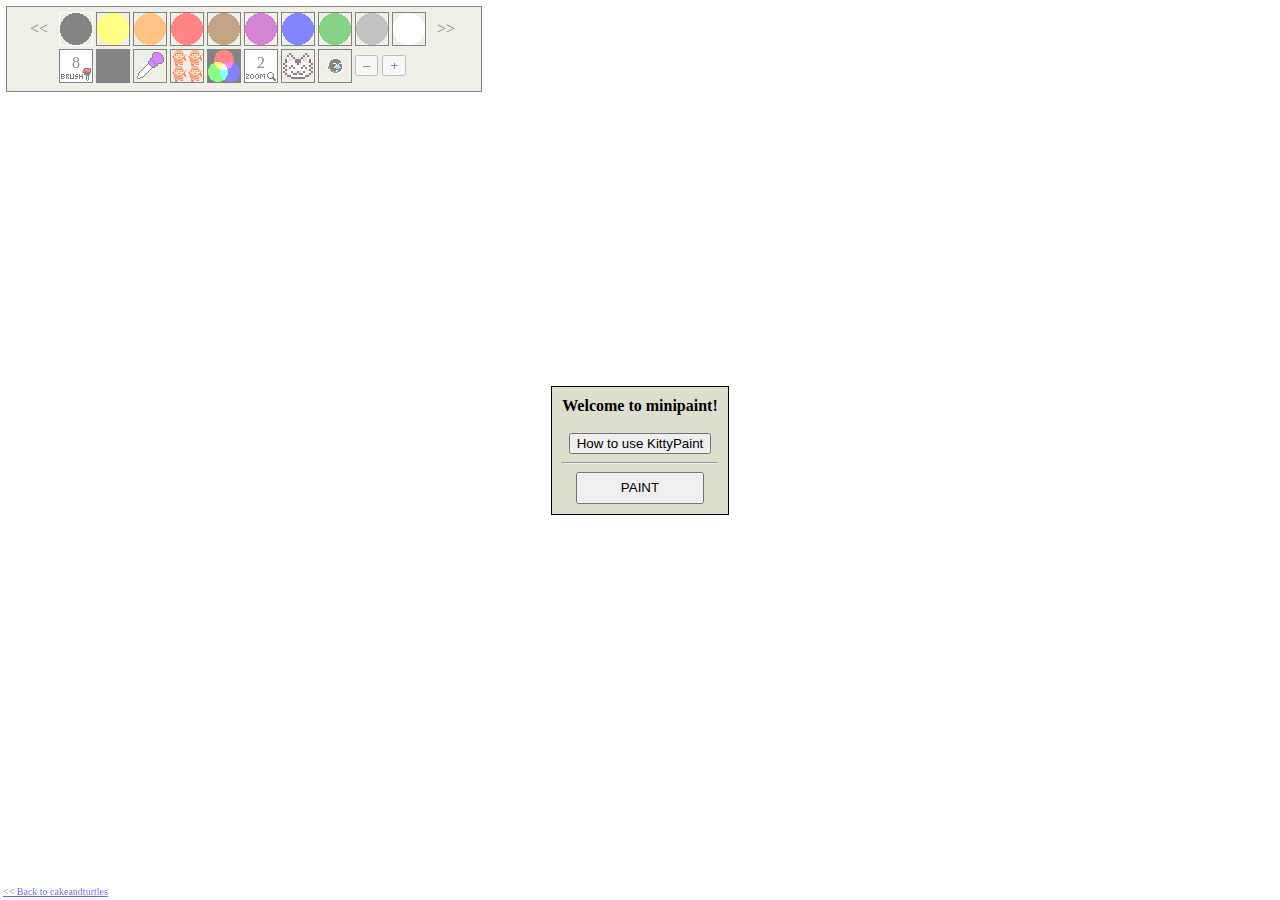
<file: index.html>
<html><head>
    <title>minipaint_~;</title>
    
    <meta name="viewport" content="width=device-width" />
	<meta name="viewport" content="width=device-width, initial-scale=1, maximum-scale=1, user-scalable=0"/>
    
	<link rel="shortcut icon" href="./favicon.ico" />
    <link rel="stylesheet" type="text/css" href="slime/css/default.css"/>
    <link rel="stylesheet" type="text/css" href="slime/css/login.css"/>
</head>
<body onclick="toggleBrushSizeOff();toggleZoomOff();toggleSizeOff();">

    <!-- login_popup -->
    <div id="white_login_screen">&nbsp;</div>
    <div id="login_cover">
        <table border="0px" width="100%" height="100%" style="z-index: 4;">
        <tr><td width="100%" height="100%"><center>
            <div class="login_box">
                <center>
                    <b>Welcome to minipaint!</b>
                    <br/><br/>
                    <input type="button" value="How to use KittyPaint" onclick="$('howtouse_cover').style.display='block';"/>
                <hr/>
                    <!--<input type="button" value="KittyPaint servers" onclick="login_server('kittypaint.no-ip.org:27182');"/>
                    <br/>-->
                    <input type="button" value="PAINT" onclick="login_offline_mode();" style="height: 32px; width:128px;"/>
                </center>
                <!--<hr/>
                <i>advanced options</i>
                <center>
                    <input type="button" value="localhost" onclick="login_server('127.0.0.1:27182');"/>
                </center>-->
            </div>
        </center></td></tr>
        </table>
    </div>
    
    <!-- howtouse_popup -->
    <div id="howtouse_cover" style="display:none;">
        <table border="0px" width="100%" height="100%">
            <tr><td width="100%" height="100%"><center>
                <div class="login_box">
                    <center style="padding: 5px;"><b>How to use KittyPaint!</b></center>
                    <br/>
                    On mobile devices:
                    <ul>
                        <li><b>Touch and drag</b> to draw</li>
                        <li><b>Drag with 2 fingers</b> to move</li>
                    </ul>
                    On desktop:
                    <ul>
                        <li><b>Left click</b> to draw</li>
                        <li><b>Right click</b> and drag or <b>middle click</b> and drag to move</li>
                        <li>OR <b>hold m and move mouse</b> to move</li>
                        <li>OR use <b>arrow keys</b></li>
                    </ul>
                    Click the "+" button for advanced options.<br/><br/>
					<i>By Jake Trower &nbsp; (and Kathy Hill)</i>
                    <center>
                        <input type="button" value="ok" onclick="$('howtouse_cover').style.display='none';"/>
                    </center>
                </div>
            </center></td></tr>
        </table>
    </div>
	
	<!--Connect to server_popup-->
	<div id="connect_cover" style="display:none;">
		<table border="0px" width="100%" height="100%">
            <tr><td width="100%" height="100%"><center>
                <div class="login_box">
                    <center style="padding: 5px;"><b>Connect to a Server</b></center>
					<center>
						<input type="button" value="KittyPaint servers" onclick="login_server('kittypaint.no-ip.org:27182');$('connect_cover').style.display='none';"/>
						<hr/>
						<input type="button" value="localhost" onclick="login_server('127.0.0.1:27182');$('connect_cover').style.display='none';"/>
						<hr/>
						<input type="text" id="server_url" class="server_box" style="width:100px;" value="127.0.0.1:27182"/>
						<input type="button" value="connect" onClick="set_server();$('connect_cover').style.display='none';"/>
						<hr/>
						<input type="button" value="cancel" onclick="$('connect_cover').style.display='none';"/>
					</center>
                </div>
            </center></td></tr>
        </table>
	</div>
    
    <!-- DRAWR -->
    <center id="drawr_drawr">	
		<div id="minimized_ui" class="drawr_ui" style="width:35px;height:35px;display:none;" onClick="toggleMinimizeUI();">
			<div class="selected_box" id="minimized_brush_box">&nbsp;</div>
		</div>
        <div id="drawr_ui" class="drawr_ui">
            <div class="button_holder">
                <div style="overflow: auto;">
                    <div class="arrow_box" onClick="prevBrushPage(); return false;">&lt;&lt;</div>
                    <div class="select_box" id="brush_box0" onClick="selectBrush(0);">&nbsp;</div>
                    <div class="select_box" id="brush_box1" onClick="selectBrush(1);">&nbsp;</div>
                    <div class="select_box" id="brush_box2" onClick="selectBrush(2);">&nbsp;</div>
                    <div class="select_box" id="brush_box3" onClick="selectBrush(3);">&nbsp;</div>
                    <div class="select_box" id="brush_box4" onClick="selectBrush(4);">&nbsp;</div>
                    <div class="select_box" id="brush_box5" onClick="selectBrush(5);">&nbsp;</div>
                    <div class="select_box" id="brush_box6" onClick="selectBrush(6);">&nbsp;</div>
                    <div class="select_box" id="brush_box7" onClick="selectBrush(7);">&nbsp;</div>
                    <div class="select_box" id="brush_box8" onClick="selectBrush(8);">&nbsp;</div>
                    <div class="select_box" id="brush_box9" onClick="selectBrush(9);">&nbsp;</div>
                    <div class="arrow_box" id="right_brush_arrow" onClick="nextBrushPage(); return false;">&gt;&gt;</div>
                </div>
				
				<div style="overflow: auto;">
					<!--<div id="size_picker">
						<div class="select_box" id="size_box0" onClick="selectBrushSize(0,1);">1</div>
						<div class="select_box" id="size_box1" onClick="selectBrushSize(1,4);">4</div>
						<div class="select_box" id="size_box2" onClick="selectBrushSize(2,8);">8</div>
						<div class="select_box" id="size_box3" onClick="selectBrushSize(3,16);">16</div>
						<div class="select_box" id="size_box4" onClick="selectBrushSize(4,32);">32</div>
					</div>-->
					<div class="select_box" style="visibility:hidden;"> :^) </div>
					<div id="size_picker">
						<div title="brush size" id="brush_size_box" class="select_box" onclick="toggleBrushSize();event.stopPropagation();"
							style="background: url('slime/brushes/brush.png'); line-height: 26px;">8</div>
						<div id="brush_size_menu" class="drop_menu" style="position:absolute;top:0px;left:0px;display:none;">
							<div id="size_box0" onclick="selectBrushSize(0,1);toggleBrushSize();">1</div>
							<div id="size_box1" onclick="selectBrushSize(1,4);toggleBrushSize();">4</div>
							<div id="size_box2" onclick="selectBrushSize(2,8);toggleBrushSize();">8</div>
							<div id="size_box3" onclick="selectBrushSize(3,16);toggleBrushSize();">16</div>
							<div id="size_box4" onclick="selectBrushSize(4,32);toggleBrushSize();">32</div>
						</div>
					</div>
					<input title="edit brush color" type="color" class="select_box" id="color_box" onchange="editColor();">
					</input>
					<div title="select color from canvas" class="select_box" id="eyedrop_box" onClick="toggleEyeDrop();" 
						style="background: url('slime/brushes/eyedrop.png')"></div>
					<div title="pattern painting" class="select_box" id="pattern_box" onClick="togglePattern();" 
						style="background: url('slime/brushes/pattern.png')"></div>
					<div title="blend painting" class="select_box" id="blend_box" onClick="toggleBlend();" 
						style="background: url('slime/brushes/blend.png')"></div>
					<div id="zoom_picker">
						<div title="canvas zoom" id="zoom_box" class="select_box" onclick="toggleZoom();event.stopPropagation();"
							style="background: url('slime/brushes/zoom.png'); line-height: 26px;">2</div>
						<div id="zoom_menu" class="drop_menu" style="position:absolute;top:0px;left:0px;display:none;">
							<div onclick="select_zoom(1);toggleZoom();">1</div>
							<div onclick="select_zoom(2);toggleZoom();">2</div>
							<div onclick="select_zoom(4);toggleZoom();">4</div>
							<div onclick="select_zoom(8);toggleZoom();">8</div>
							<div onclick="select_zoom(16);toggleZoom();">16</div>
							<div onclick="select_zoom(32);toggleZoom();">32</div>
						</div>
						<div id="stamp_zoom_menu" class="drop_menu" style="position:absolute;top:0px;left:0px;display:none;">
							<!--<div onclick="select_stamp_zoom(4);toggleZoom();">4</div>
							<div onclick="select_stamp_zoom(8);toggleZoom();">8</div>-->
							<div onclick="select_stamp_zoom(16);toggleZoom();">16</div>
							<div onclick="select_stamp_zoom(32);toggleZoom();">32</div>
							<div onclick="select_stamp_zoom(64);toggleZoom();">64</div>
						</div>
					</div>
					<div title="make custom stamp" class="select_box" id="stamp_box" onClick="toggleStampUI();" 
						style="background: url('slime/brushes/createstamp.png')"></div>
					<div title="clear canvas" class="select_box" id="clear_box" onClick="clearCanvas();"
						onmouseup="stopClearingCanvas();" onmouseout="stopClearingCanvas();"
						style="background: url('slime/brushes/hide.png'); border-color: white; filter:invert(100%);"></div>
            
					<div style="line-height:32px;float:left;text-align:center;">
						<input title="minimize ui" type="button" value="&ndash;" id="toggle_min_tab" onClick="toggleMinimizeUI();"/>
						<input title="advanced options" type="button" value="+" id="toggle_max_tab" onClick="toggleAdv();"/>
					</div>
                </div>
				<div style="overflow: auto; display:none;" id="stamp_options">
					<div class="select_box" style="visibility:hidden;"> :^) </div>
					<div class="select_box" style="visibility:hidden;"> :^) </div>
					<div class="select_box" style="visibility:hidden;"> :^) </div>
					<div class="select_box" style="visibility:hidden;"> :^) </div>
					<div class="select_box" style="visibility:hidden;"> :^) </div>
					
					<div title="preview" class="select_box" id="mini_stamp_box" style="cursor:default;">
						<canvas id="ministampcanvas" oncontextmenu="return false;" width="32px" height="32px">
							Pls upgrade browser
						</canvas>
					</div>
					<div id="stamp_size_picker">
						<div title="custom stamp size" id="size_box" class="select_box" onclick="toggleSize();event.stopPropagation();"
							style="background: url('brushes/size.png'); line-height: 26px;">16</div>
						<div id="size_menu" class="drop_menu" style="position:absolute;top:0px;left:0px;display:none;">
							<div onclick="select_size(16);toggleSize();">16</div>
							<div onclick="select_size(32);toggleSize();">32</div>
						</div>
					</div>
					<div title="save stamp" class="select_box" onclick="stampdrawr.saveImage();">save</div>
					<div title="clear canvas" class="select_box" onclick="stampdrawr.clearCanvas();">clear</div>
					<div title="erase mode" id="stamp_erase_box" class="select_box" onclick="toggleStampErase();">erase</div>
					<div class="select_box">:^)</div>
				</div>
            </div>
			
            <span id="adv_tab" style="display:none;">
				<div style="float:left;margin-left:10px;">
					<div title="connect to server" class="select_box" style="background: url('slime/brushes/connect.png')" onclick="$('connect_cover').style.display='block';"></div>
					<div title="auto hide ui" class="select_box" id="auto_hide_ui" style="background: url('slime/brushes/unhide.png')" onclick="toggleAutoHideUI();"></div>
					<div title="toggle debug" class="select_box" id="debug_toggle" style="background: url('slime/brushes/bug.png')" onclick="debug_toggle();"></div>
				</div>
				<div class="button_holder" style="overflow-y:scroll; width:100px; height:32px; border:1px solid black; font-size:12px; font-family:monospace; text-align:left;">
                    <div id="debug">-<br/>-<br/>-</div>
                </div>
				<br/>
				<div class="button_holder">
                    <input type="text" id="tele_waypoint" class="position_box" placeholder="Enter waypoint..."/>
                    <input type="button" value="go" onclick="teleport_go();"/>
				</div>
            </span>
        </div>

        <canvas id="kittycanvas" oncontextmenu="return false;">
            Pls upgrade browser
        </canvas>
		
        <canvas id="stampcanvas" oncontextmenu="return false;" style="display:none;">
			Pls upgrade browser
		</canvas>
    </center>
	
	<div id="backToCakeandturtles">
		<a href="index.php">&lt;&lt; Back to cakeandturtles</a>
	</div>
</body>

<!-- UI SCRIPTS -->
<script type="text/javascript" src="slime/login_popup.js"></script>
<script type="text/javascript" src="slime/ui_toggles.js"></script>
<script type="text/javascript" src="slime/ui_fixer_selectors.js"></script>

<!-- DRAWR SCRIPTS -->
<script type="text/javascript" src="slime/utils.js"></script>
<script type="text/javascript" src="slime/md5_crypt.js"></script>
<script type="text/javascript" src="slime/drawr_brushes.js"></script>
<script type="text/javascript" src="slime/drawr_map.js"></script>
<script type="text/javascript" src="slime/drawr_client.js"></script>
<script type="text/javascript" src="slime/drawr.js"></script>
<script type="text/javascript" src="slime/drawr_input.js"></script>
<script type="text/javascript" src="slime/stampscripts/stampdrawr_map.js"></script>
<script type="text/javascript" src="slime/stampscripts/stampdrawr.js"></script>
<script type="text/javascript" src="slime/stampscripts/stampdrawr_input.js"></script>

<!-- !! -->
<script type="text/javascript" src="slime/dumb/ascii.js"></script>

<script type="text/javascript" src="slime/main.js"></script>
</html>
</file>
<file: slime/css/default.css>
body {
    margin: 0;
    padding: 0;
    overflow: hidden;
}
#kittycanvas {
    display: block;
    //border:1px solid black;
    border: 0px;
}
#backToCakeandturtles{
	font-size: 10px;
	position: fixed;
	left: 3px;
	bottom: 3px;
}
.drawr_ui {
    padding: 5px;
    border: solid black;
    border-width: 1px;
    margin: 1px;
    background: #DEDECE;
    
    position: absolute;
    opacity: 0.8;
    filter:alpha(opacity:80);
    
    top: 5px;
    left: 5px;
    
    -webkit-touch-callout: none;
    -webkit-user-select: none;
    -khtml-user-select: none;
    -moz-user-select: none;
    -ms-user-select: none;
    user-select: none;
    
    //border-width: 0px 0px 1px 0px;
    //top: 0px;
    //left: 0px;
    //right: 0px;
}
.drawr_ui:hover {
    opacity: 1.0;
    filter:alpha(opacity:100);
}
.server_box {
    background-color: #FFFFFF;
    border: 1px solid black;
    padding: 1px;
}
.server_box:focus {
    background-color: #D7EFFF;
}
.button_holder {
    float:left;
    margin: 0px 10px;
}
.arrow_box{
    width: 32px;
    height: 32px;
    /*border: solid black 1px;*/
	margin:1px;
    color: black;
    float:left;
    margin-right:4px;
    margin-bottom:4px;
    cursor:pointer;
    line-height: 32px;
}
.select_box{
    width: 32px;
    height: 32px;
    border: solid black 1px;
    color: black;
    float:left;
    margin-right:3px;
    margin-bottom:3px;
    cursor:pointer;
    line-height: 32px;
}
#stampholder{
	z-index: 3;
}
#color_box::-webkit-color-swatch{
	border: none;
}
#color_box{
	width:34px;
	height:34px;
	border: solid black 1px;
}

.selected_box{
    width: 32px;
    height: 32px;
    border: solid white 1px;
    color: black;
    float:left;
    margin-right:3px;
    margin-bottom:3px;
    cursor:pointer;
    line-height: 32px;
}
.disabled_select_box{
    width: 32px;
    height: 32px;
    border: solid #A0A0A0 1px;
    color: #A0A0A0;
    float:left;
    margin-right:3px;
    margin-bottom:3px;
    line-height: 32px;
}
.position_box {
    background-color: #FFF;
    border: 1px solid black;
    width: 120px;
    margin: 1px;
}
canvas {
    image-rendering: optimizeSpeed;             /* Older versions of FF*/
    image-rendering: -moz-crisp-edges;          /* FF 6.0+*/
    image-rendering: -webkit-optimize-contrast; /* Webkit*/
                                                /*  (Safari now, Chrome soon)*/
    image-rendering: -o-crisp-edges;            /* OS X & Windows Opera (12.02+)*/
    image-rendering: optimize-contrast;         /* Possible future browsers.*/
    -ms-interpolation-mode: nearest-neighbor;   /* IE*/
}

.drop_menu div {
	border: solid black 1px;
	width:26px;
	height:32px;
	line-height:32px;
	text-align: right;
	padding-right:6px;
	margin-bottom: -1px;
	background-color:white;
	cursor:pointer;
}
.drop_menu div:hover{
	background-color:#4444ff;
}
</file>
<file: slime/css/login.css>
#login_cover{
    position: absolute;
    top: 0;
    bottom: 0;
    left: 0;
    right: 0;
    z-index: 3;
}

#howtouse_cover{
    position: absolute;
    top: 0;
    bottom: 0;
    left: 0;
    right: 0;
    z-index: 3;
}

#white_login_screen{
    position: absolute;
    background: #FFF;
    opacity: 0.4;
    top: 0;
    bottom: 0;
    left: 0;
    right: 0;
    z-index: 2;
}

.login_box{
    padding: 10px;
    border: solid black;
    border-width: 1px;
    margin: 1px;
    background: #DEDECE;
    text-align: left;
    display: inline-block;
    opacity: 1;
    z-index: 4;
}
</file>
